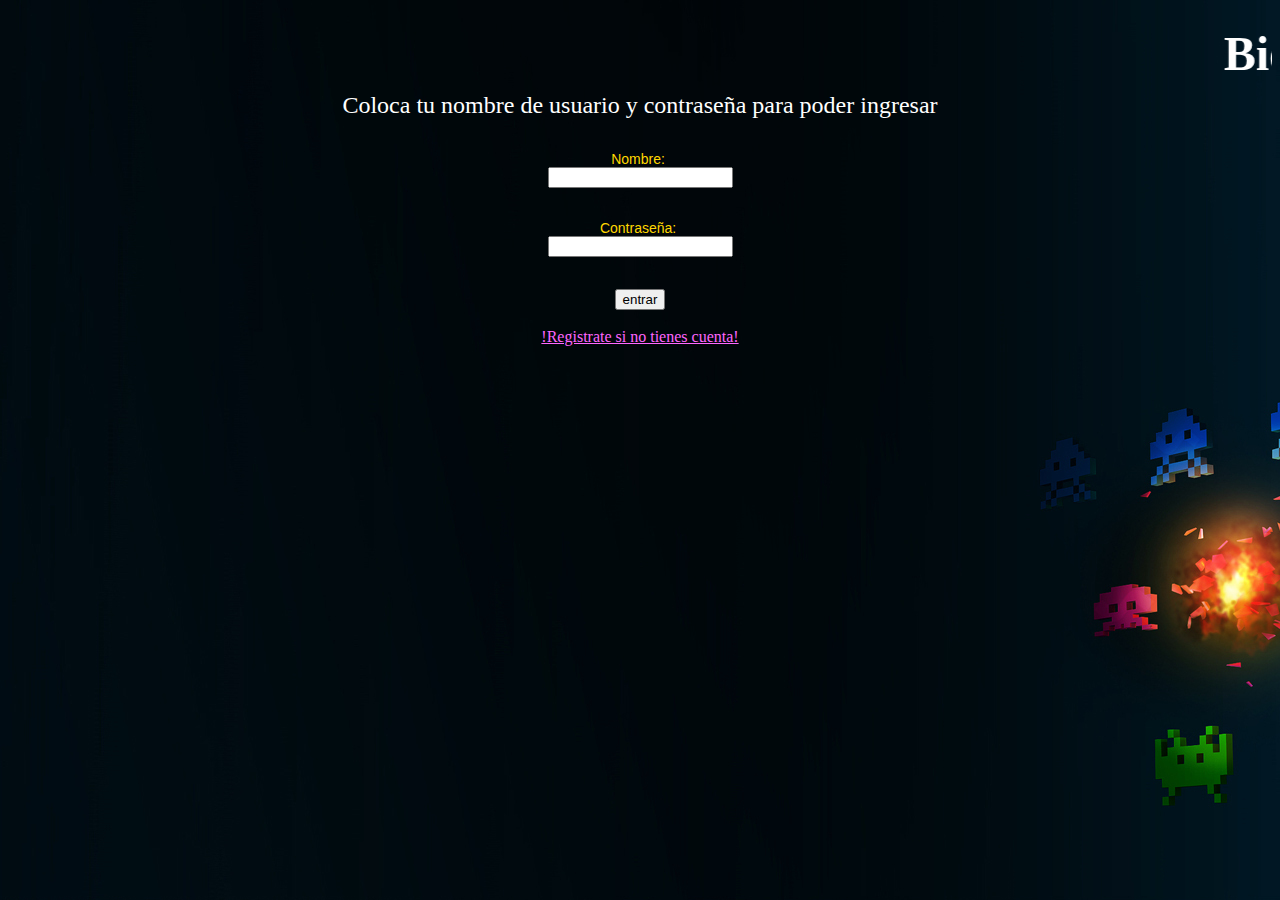
<file: ProyectoFinal/web/index.html>
<!DOCTYPE html>
<html>
    <head>
        <title>Algoteca</title>
        <link rel="stylesheet" href="estilo.css">
        <meta charset="UTF-8">
        <meta name="viewport" content="width=device-width, initial-scale=1.0">
    </head>
    <body background="Fondo.jpg">
        <br><center><font size="8" color="white"><strong><marquee>Bienvenido</marquee></strong></font></center>
        <center><font size="5" color="white">Coloca tu nombre de usuario y contraseña para poder ingresar</font></center>
        <form method="post" action="Usuario" accept-charset="ISO-8859-15">
            <br><br><center>Nombre:&nbsp;</center><center><input type="text" name="usuario"></center>
            <br><br><center>Contraseña:&nbsp;</center>
            <center><input type="password" name="contra"></center>
            <br>
            <br>
            <center><input type="submit" name="submitear" value="entrar"></center>
            <input type="hidden" name="accion" value="login">
        </form>
        <br><center><a href="registroUsuario.html">!Registrate si no tienes cuenta!</a></center><br>
    </body>
</html>
</file>
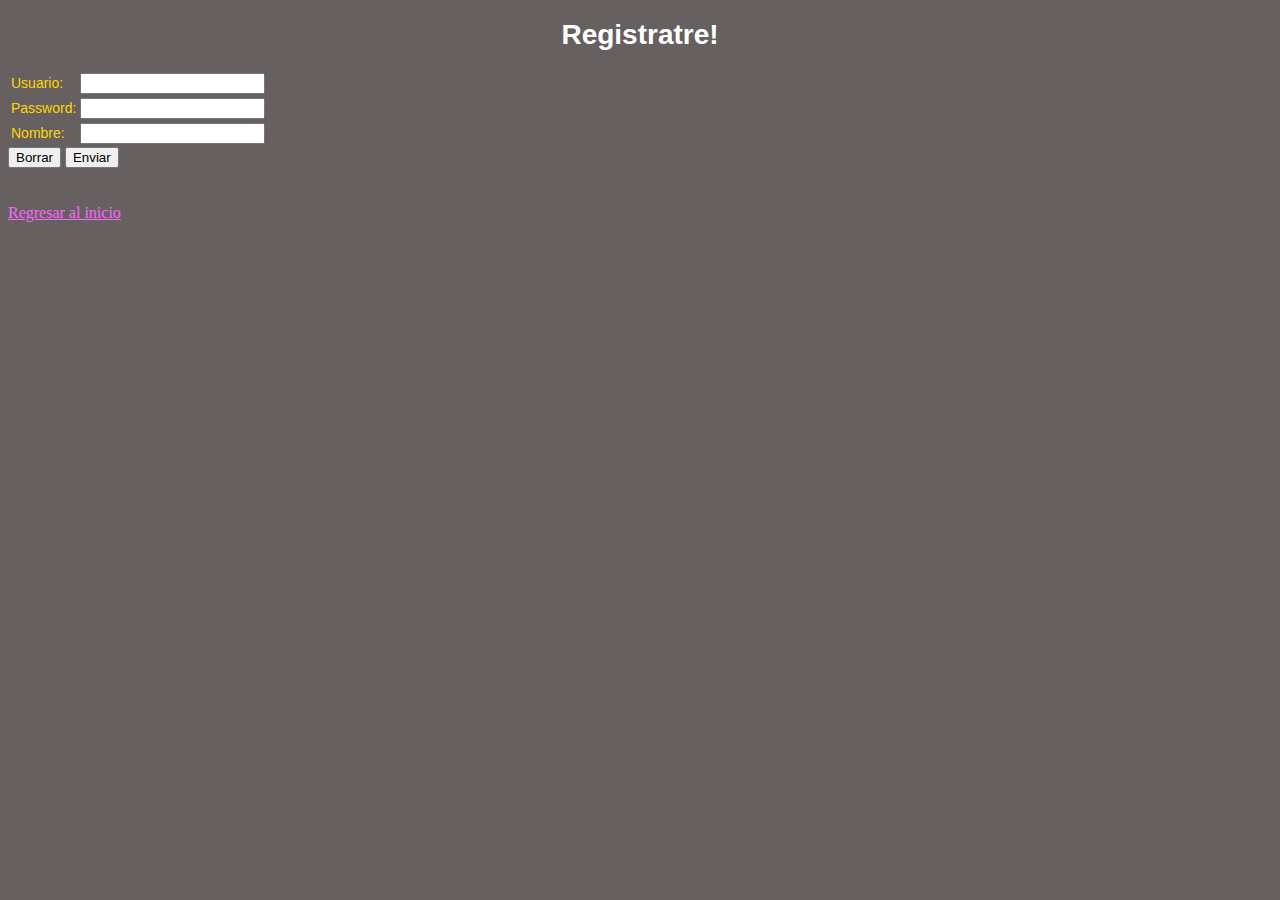
<file: ProyectoFinal/web/registroUsuario.html>
<!DOCTYPE html>
<html>
    <head>
        <title>Registrate!!</title>
        <link rel="stylesheet" href="estilo.css">
        <meta charset="UTF-8">
        <meta name="viewport" content="width=device-width, initial-scale=1.0">
    </head>
    <body>
        <form action="Usuario" method="post" accept-charset="ISO-8859-15">
            <h1>Registratre!</h1>
            <table>
                <tr><td>Usuario:</td> <td><input type="text" name="usuario"></td></tr>
                <tr><td>Password:</td><td><input type="password" name="contra"></td></tr>
                <tr><td>Nombre:</td> <td><input type="text" name="nombre"></td></tr>
            </table>    
            <input type="reset" value="Borrar">
            <input type="submit" value="Enviar">
            <input type="hidden" name="accion" value="registrar">
        </form>
        <br><br><a href="index.html">Regresar al inicio</a><br>
    </body>
</html>
</file>
<file: ProyectoFinal/web/estilo.css>
body {
    background-color: #666060;
}

h1 {
    color: #FFFFFF;
    text-align: center;
}

h2 {
    color: white;
    text-align: left;
}

p {
    color: #FFFFF;
    font-family: "Arial";
    font-size: 15px;
}

ol{
    color: #FFFFF;
    font-family: "Arial";
    font-size: 18px;
}

a:link {
    color: #FF66FF;
}

a:visited {
    color: pink;
}

a:hover {
    color: #FF3399;
}

a:active {
    color: #FF1919;
}

form{
    color: gold;
    font-family: "Arial";
    font-size: 14px;
}

h3{
    color: gold;
    font-family: "Arial";
    font-size: 14px;
}

tr{
    color: gold;
    font-family: "Arial";
    font-size: 14px;
}

div{
    color: #CC99FF;
    font-family: "Segoe Print";
    font-size: 14px;
}
</file>
